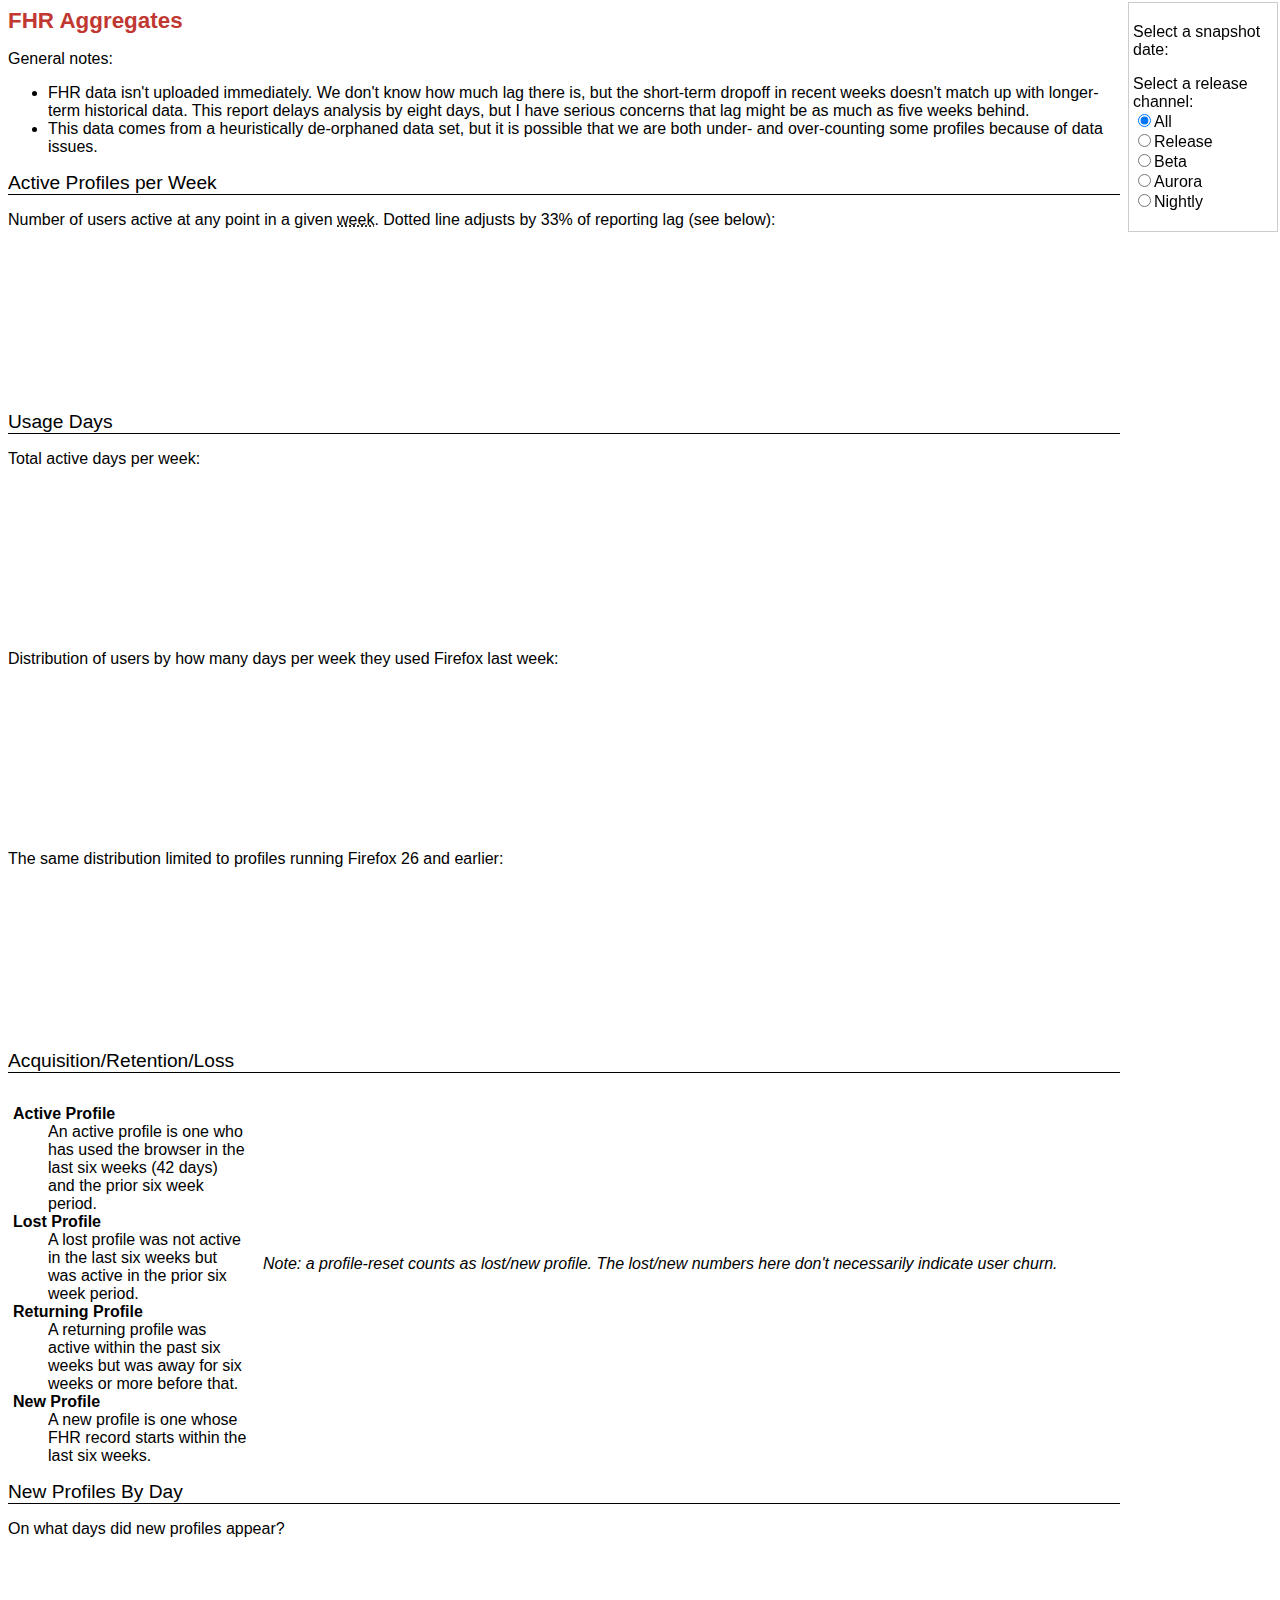
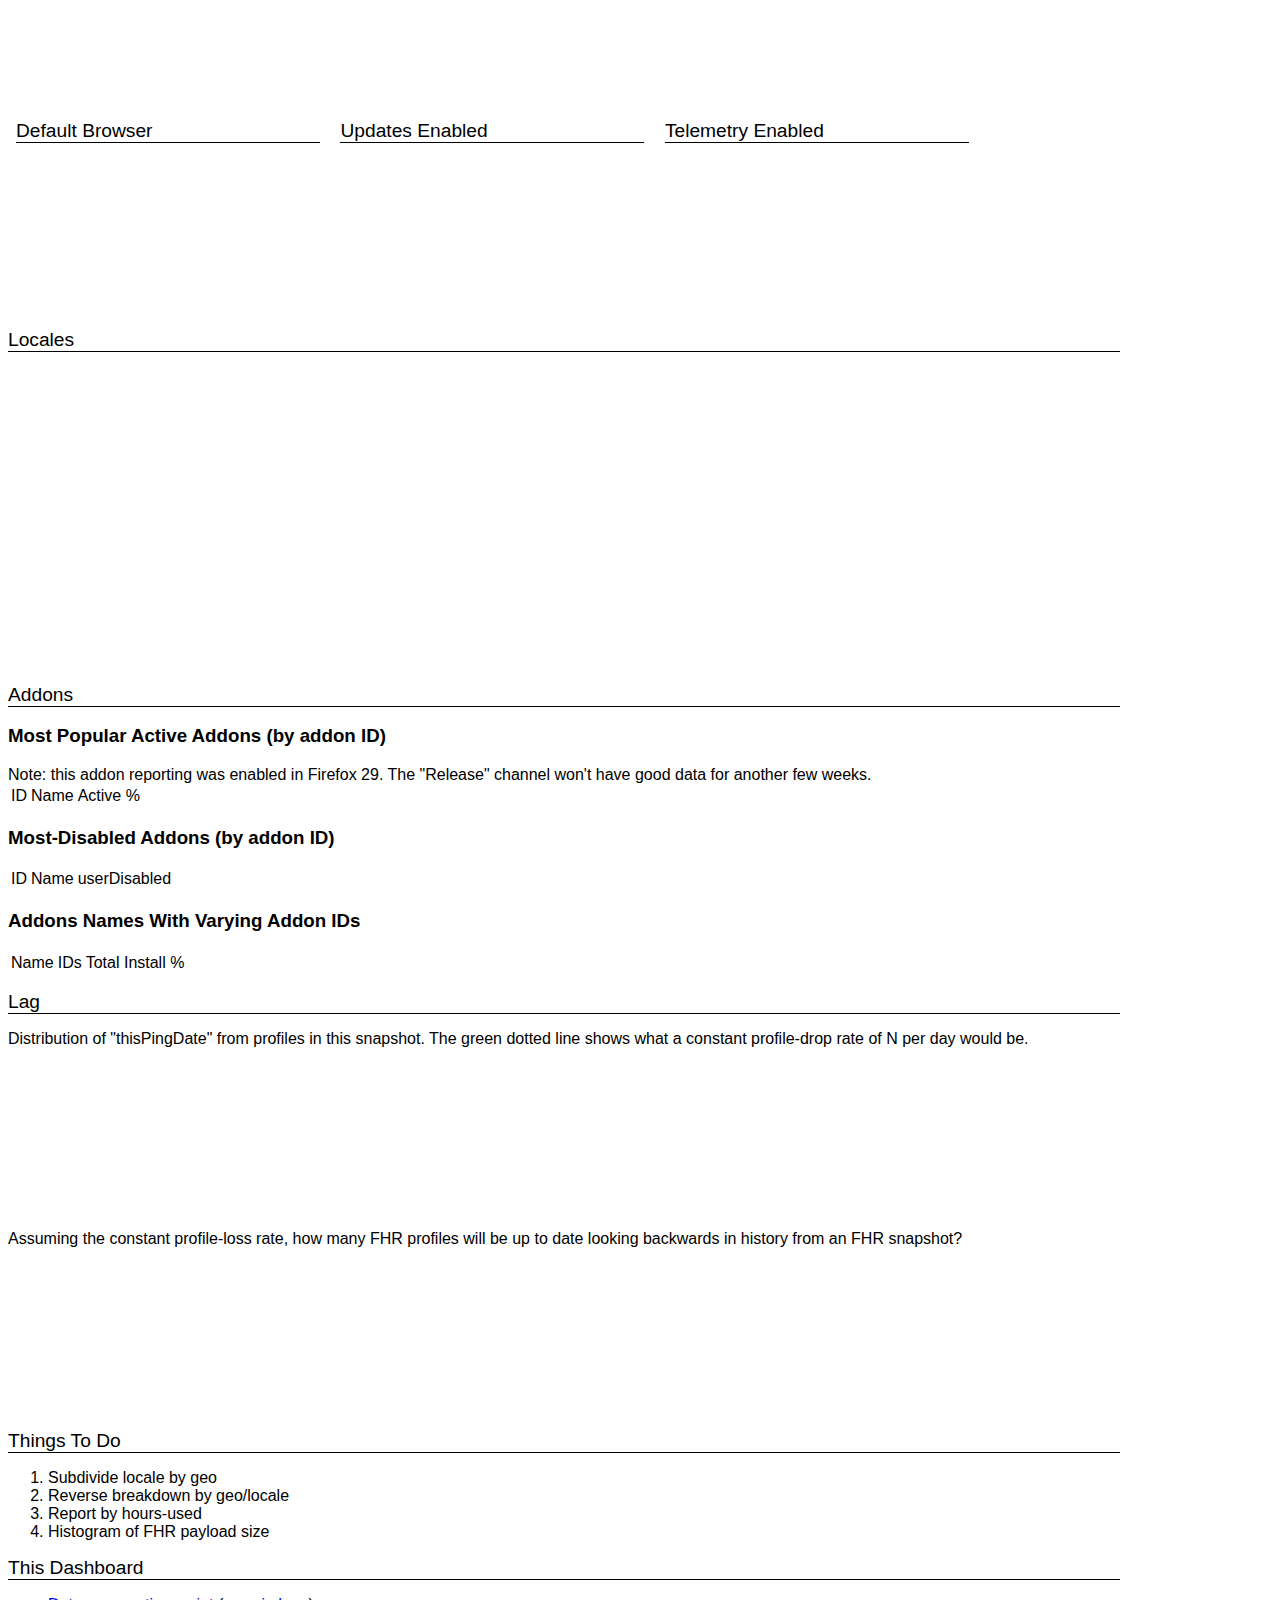
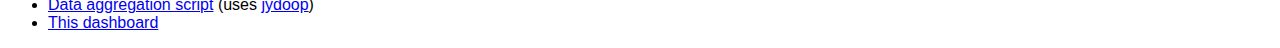
<file: reporting/aggregates/index.html>
<head>
  <meta charset="UTF-8">
  <title>FHR Aggregates</title>

  <link rel="stylesheet" type="text/css" href="index.css">
<body>
  <h1>FHR Aggregates</h1>

  <p>General notes:
    <ul>
      <li>FHR data isn't uploaded immediately. We don't know
        how much lag there is, but the short-term dropoff in recent weeks
        doesn't match up with longer-term historical data.
        This report delays analysis by eight days, but I have serious concerns
        that lag might be as much as five weeks behind.
      <li>This data comes from a heuristically de-orphaned data set, but
        it is possible that we are both under- and over-counting some
        profiles because of data issues.
    </ul>

  <form id="channel-form">
    <p>Select a snapshot date:
    <div id="channel-dates"></div>

    <p>Select a release channel:
    <span class="channel-span"><input type="radio" name="channel-selector" value="all" id="channel-all" checked><label for="channel-all">All</label></span>
    <span class="channel-span"><input type="radio" name="channel-selector" value="release" id="channel-release"><label for="channel-release">Release</label></span>
    <span class="channel-span"><input type="radio" name="channel-selector" value="beta" id="channel-beta"><label for="channel-beta">Beta</label></span>
    <span class="channel-span"><input type="radio" name="channel-selector" value="aurora" id="channel-aurora"><label for="channel-aurora">Aurora</label></span>
    <span class="channel-span"><input type="radio" name="channel-selector" value="nightly" id="channel-nightly"><label for="channel-nightly">Nightly</label></span>
  </form>

  <div>
    <section id="users">
      <h2>Active Profiles per Week</h2>

      <p>Number of users active at any point in a given <abbr title="Sunday-Saturday">week</abbr>. Dotted line adjusts by 33% of reporting lag (see below):
      <p>
      <svg></svg>
    </section>

    <section id="usage">
      <h2>Usage Days</h2>

      <p>Total active days per week:

      <p>
        <svg id="activeDays"></svg>

      <p>Distribution of users by how many days per week they used Firefox last week:

      <p>
        <svg id="activeDistribution"></svg>

      <p>The same distribution limited to profiles running Firefox 26 and earlier:
      <p><svg id="activeDistributionOld"></svg>
    </section>
  </div>

  <section id="retention">
    <h2>Acquisition/Retention/Loss</h2>

    <dl id="retention-defs">
      <dt id="retention-active">Active Profile</dt>
      <dd>An active profile is one who has used the browser in the last six weeks
        (42 days) and the prior six week period.</dd>

      <dt id="retention-lost">Lost Profile</dt>
      <dd>A lost profile was not active in the last six weeks but was active
        in the prior six week period.</dd>

      <dt id="retention-returning">Returning Profile</dt>
      <dd>A returning profile was active within the past six weeks but was away
        for six weeks or more before that.</dd>

      <dt id="retention-new">New Profile</dt>
      <dd>A new profile is one whose FHR record starts within the last six weeks.</dd>
    </dl>

    <svg></svg>

    <p><em>Note: a profile-reset counts as lost/new profile. The lost/new
        numbers here don't necessarily indicate user churn.</em></p>
  </section>

  <section id="newbyday">
    <h2>New Profiles By Day</h2>

    <p>On what days did new profiles appear?</p>

    <svg></svg>
  </section>

  <section id="defaultBrowser" class="narrow">
    <h2>Default Browser</h2>
    <table class="legend">
      <tbody></tbody>
    </table>
    <svg></svg>
  </section>

  <section id="updatesEnabled" class="narrow">
    <h2>Updates Enabled</h2>
    <table class="legend">
      <tbody></tbody>
    </table>
    <svg></svg>
  </section>

  <section id="telemetryEnabled" class="narrow">
    <h2>Telemetry Enabled</h2>
    <table class="legend">
      <tbody></tbody>
    </table>
    <svg></svg>
  </section>

  <section id="locales">
    <h2>Locales</h2>
    <table id="bylocale-legend" class="legend">
      <tbody></tbody>
    </table>
    <svg id="bylocale-chart">
      <g class="chart"></g>
      <text id="measurer"></text>
    </svg>

    <table id="bygeo-legend">
      <tbody></tbody>
    </table>
    <svg id="bygeo-chart"></svg>
  </section>

  <section id="addons">
    <h2>Addons</h2>

    <h3>Most Popular Active Addons (by addon ID)</h3>

    <p>Note: this addon reporting was enabled in Firefox 29. The "Release"
      channel won't have good data for another few weeks.

    <table id="activeAddonsById" class="data">
      <thead>
        <tr>
          <td>ID
          <td>Name
          <td>Active %
      <tbody>
    </table>

    <h3>Most-Disabled Addons (by addon ID)</h3>
    <table id="disabledById" class="data">
      <thead>
        <tr>
          <td>ID
          <td>Name
          <td>userDisabled
      <tbody>
    </table>

    <h3>Addons Names With Varying Addon IDs</h3>
    <table id="addonMultiIDs" class="data">
      <thead>
        <tr>
          <td>Name
          <td>IDs
          <td>Total Install %
      <tbody>
    </table>
  </section>

  <section id="lag">
    <h2>Lag</h2>

    <p>Distribution of "thisPingDate" from profiles in this snapshot. The green
      dotted line shows what a constant profile-drop rate of
      <span id="dropRate">N</span> per day would be.
    <p><svg id="lagChart"></svg>

    <p>Assuming the constant profile-loss rate, how many FHR profiles will be
      up to date looking backwards in history from an FHR snapshot?


    <p><svg id="lagDays"></svg>
  </section>

  <section>
    <h2>Things To Do</h2>

    <ol>
      <li>Subdivide locale by geo</li>
      <li>Reverse breakdown by geo/locale</li>
      <li>Report by hours-used</li>
      <li>Histogram of FHR payload size</li>
    </ol>
  </section>

  <section>
    <h2>This Dashboard</h2>

    <ul>
      <li><a href="https://github.com/bsmedberg/fhr-toolbox/blob/master/jydoop/aggregate-collection.py">Data aggregation script</a> (uses <a href="https://github.com/mozilla/jydoop/">jydoop</a>)</li>
      <li><a href="https://github.com/bsmedberg/fhr-toolbox/tree/master/reporting/aggregates">This dashboard</a>
    </ul>
  </section>

  <script src="d3.v3.min.js"></script>
  <script src="index.js"></script>
</file>
<file: reporting/aggregates/index.css>
body {
  font-family: sans-serif;
}

h1 {
  font-size: 140%;
  font-weight: bold;
  color: #C13832;
}

h2 {
  font-size: 120%;
  font-weight: normal;
  border-bottom: 1px solid black;
}

section {
  clear: both;
}

.axis path,
.axis line {
  fill: none;
  stroke: #999;
}

.narrow {
  display: inline-block;
  margin-right: 8px;
  margin-left: 8px;
  text-align: center;
}
.narrow h2 {
  text-align: left;
  padding-right: 10px;
}

#usersLegend {
  vertical-align: top;
  display: inline-block;
  max-width: 60px;
  border: 1px solid #333;
  padding: 4px;
  margin: 8px;
  text-align: center;
}
#usersLegendList {
  display: inline-block;
  list-style-type: none;
  margin: 0px;
  padding: 0px;
}
#usersLegendList li {
  display: inline-block;
  margin: 2px;
  padding: 2px;
  width: 1em;
  height: 1em;
  text-align: center;
}
#retention-defs {
  width: 15em;
  float: left;
  margin-right: 15px;
}
#retention-defs dt {
  padding-left: 5px;
  font-weight: bold;
}
.bar-connector {
  stroke: #333;
}
.line.main {
  stroke: #4C6185;
  stroke-width: 1;
  fill: none;
}
.point.main {
  fill: #4C6185;
}
.line.rolling {
  stroke: rgba(105,134,184,0.6);
  stroke-width: 2;
  fill: none;
  stroke-dasharray: 5,3;
}
.weekend {
  fill: #DCDEF2;
}
.legend-outline {
  stroke: #333;
  fill: #EEE;
  stroke-width: 1;
}
.legend-color {
  width: 1em;
  border: 2px solid white;
}
.legend {
  float: left;
}
.arc-label path {
  stroke: #333;
}
.arc-label text {
  text-anchor: start;
  dominant-baseline: hanging;
}
.arc-label rect {
  fill: rgba(0,0,0,0.2);
}
#measurer {
  visibility: hidden;
}

@media screen and (min-width: 500px) {

body {
  padding-right: 152px;
}

#channel-form {
  position: fixed;
  right: 2px;
  top: 2px;
  width: 140px;
  border: 1px solid #CCC;
  padding: 4px;
}
.channel-span {
  display: block;
}
}
</file>
